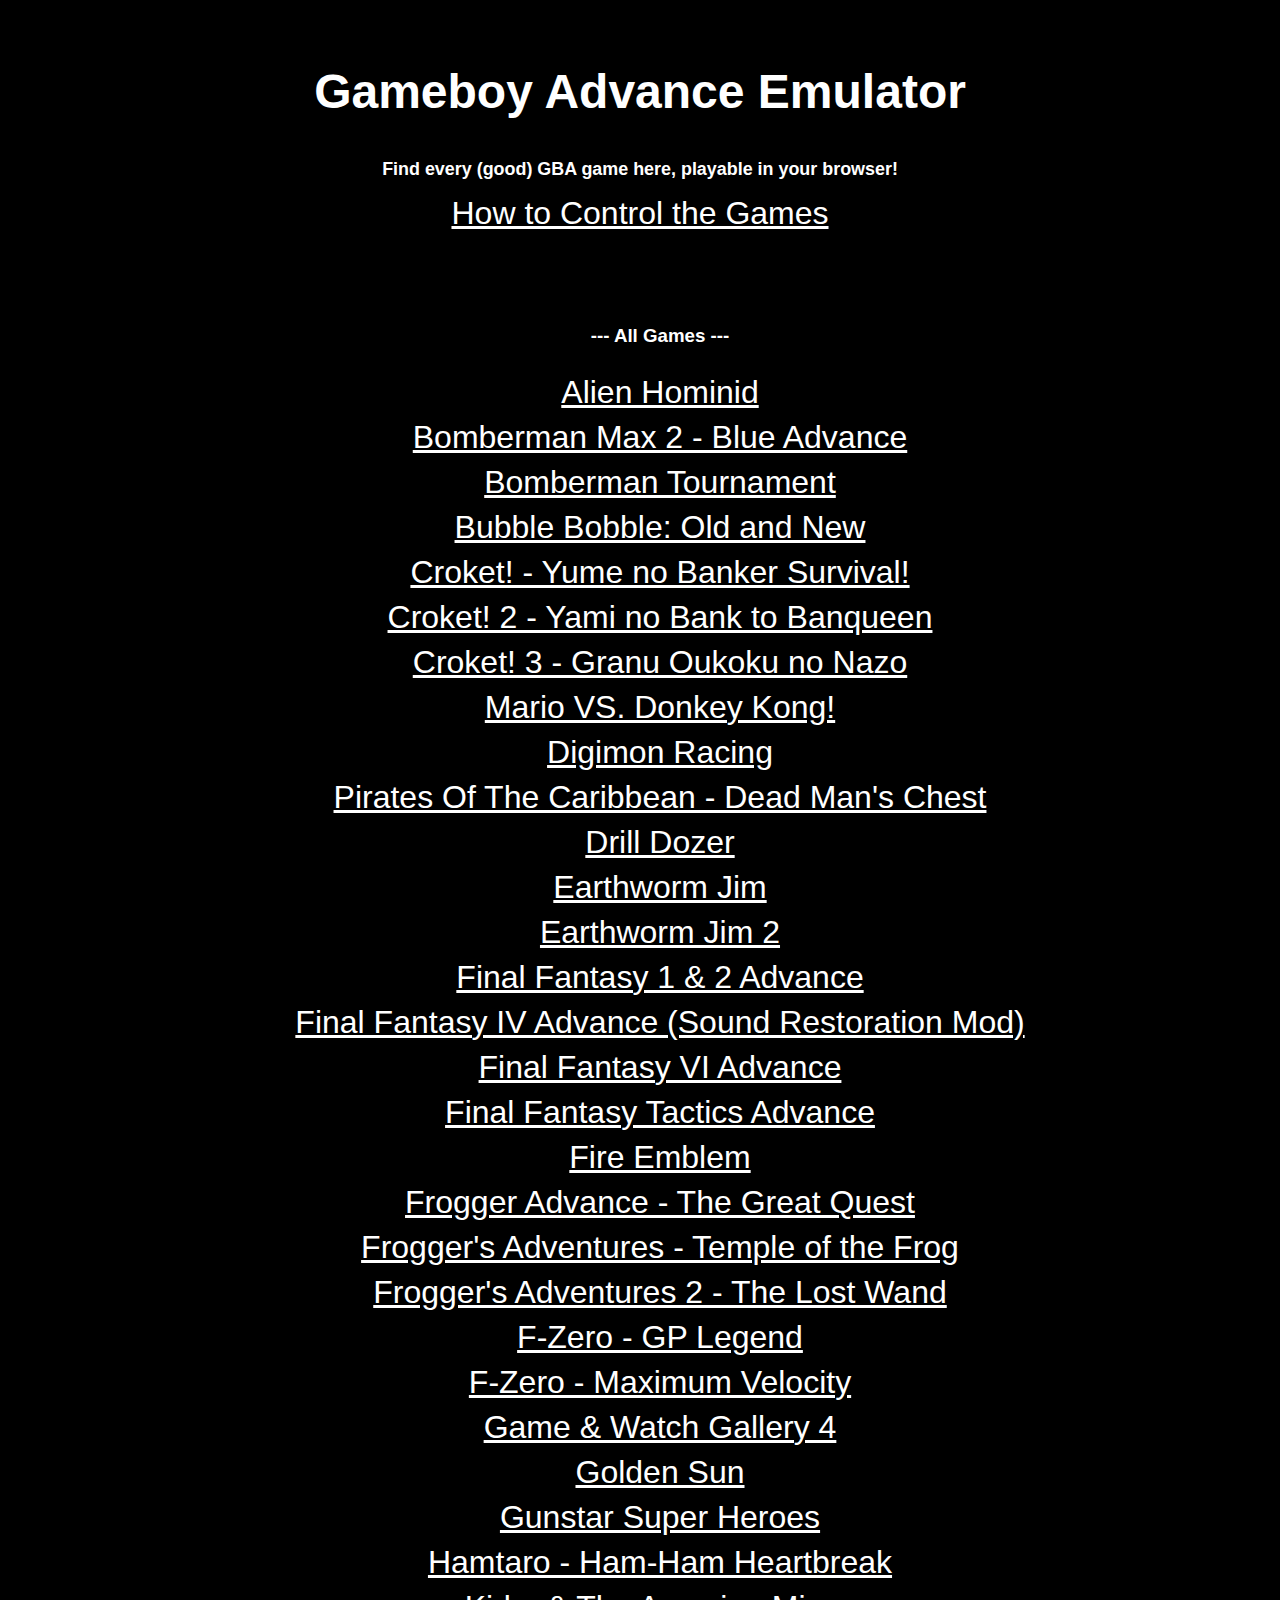
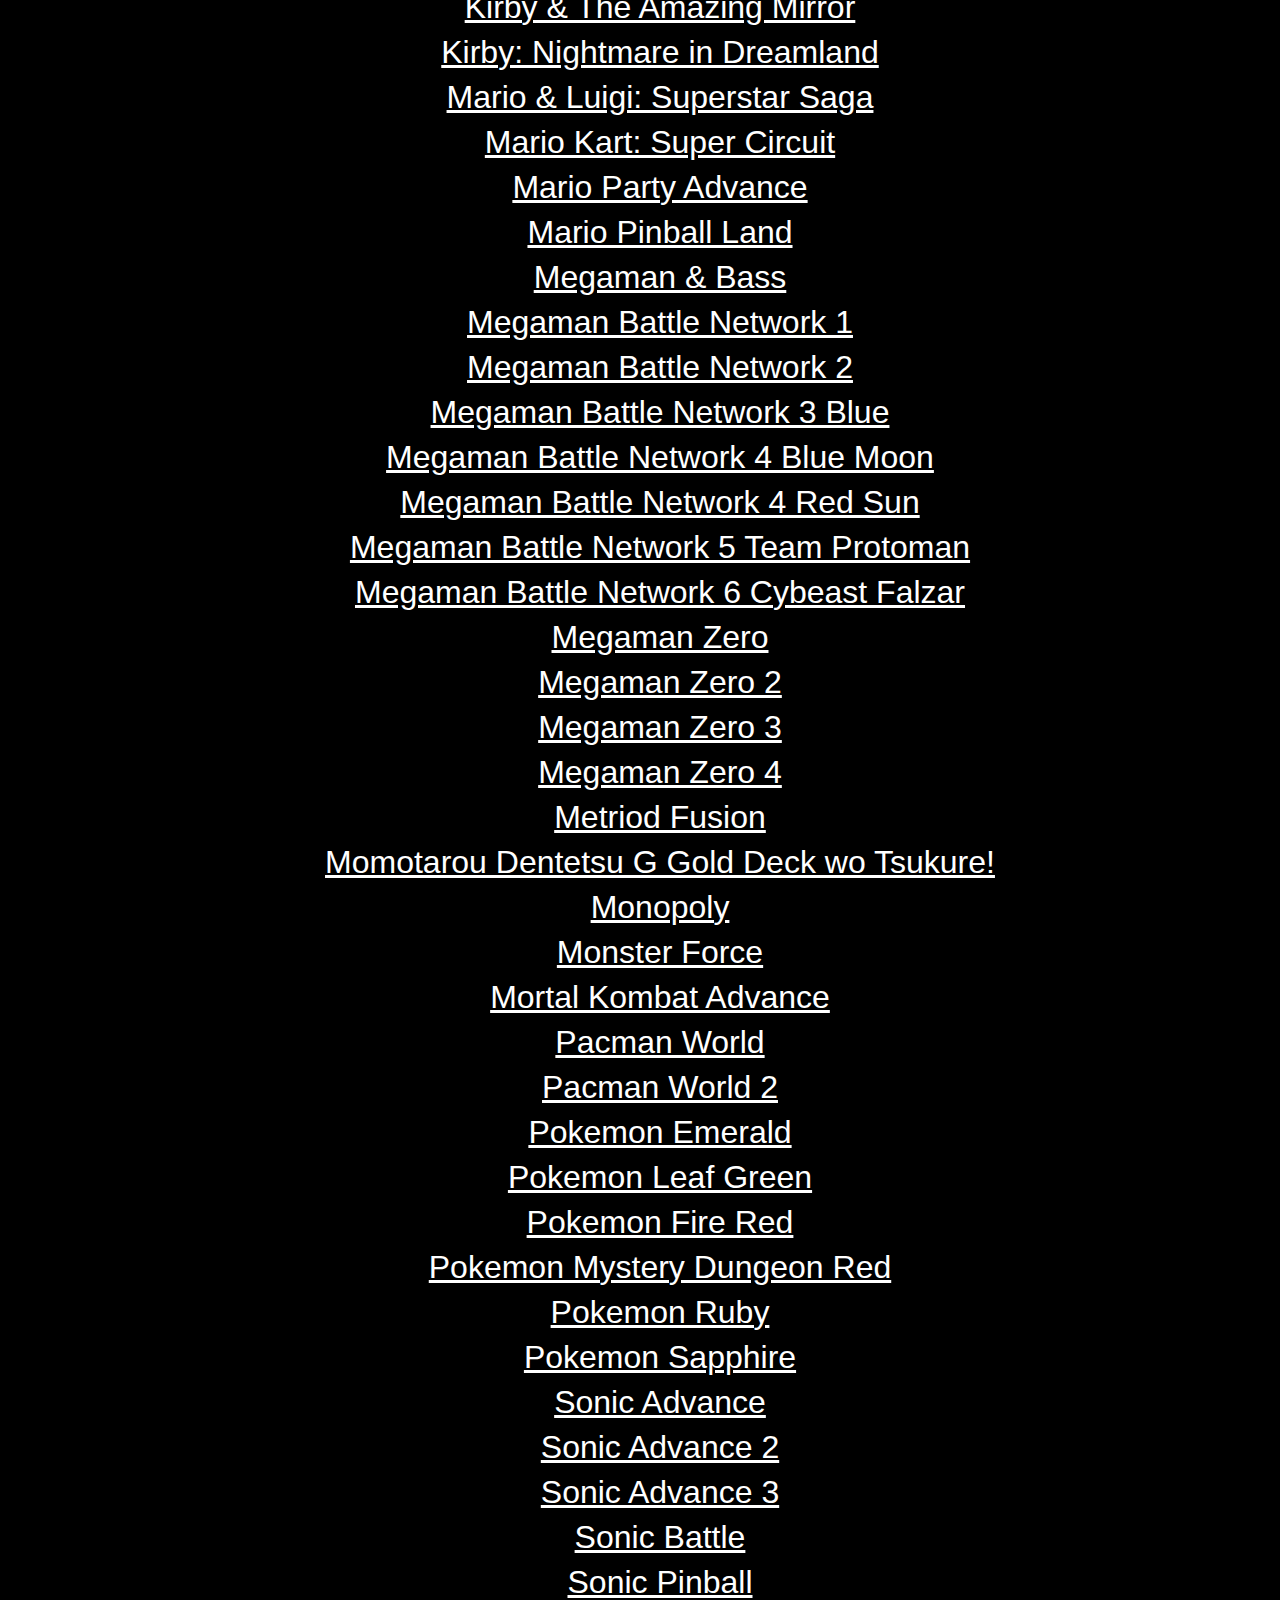
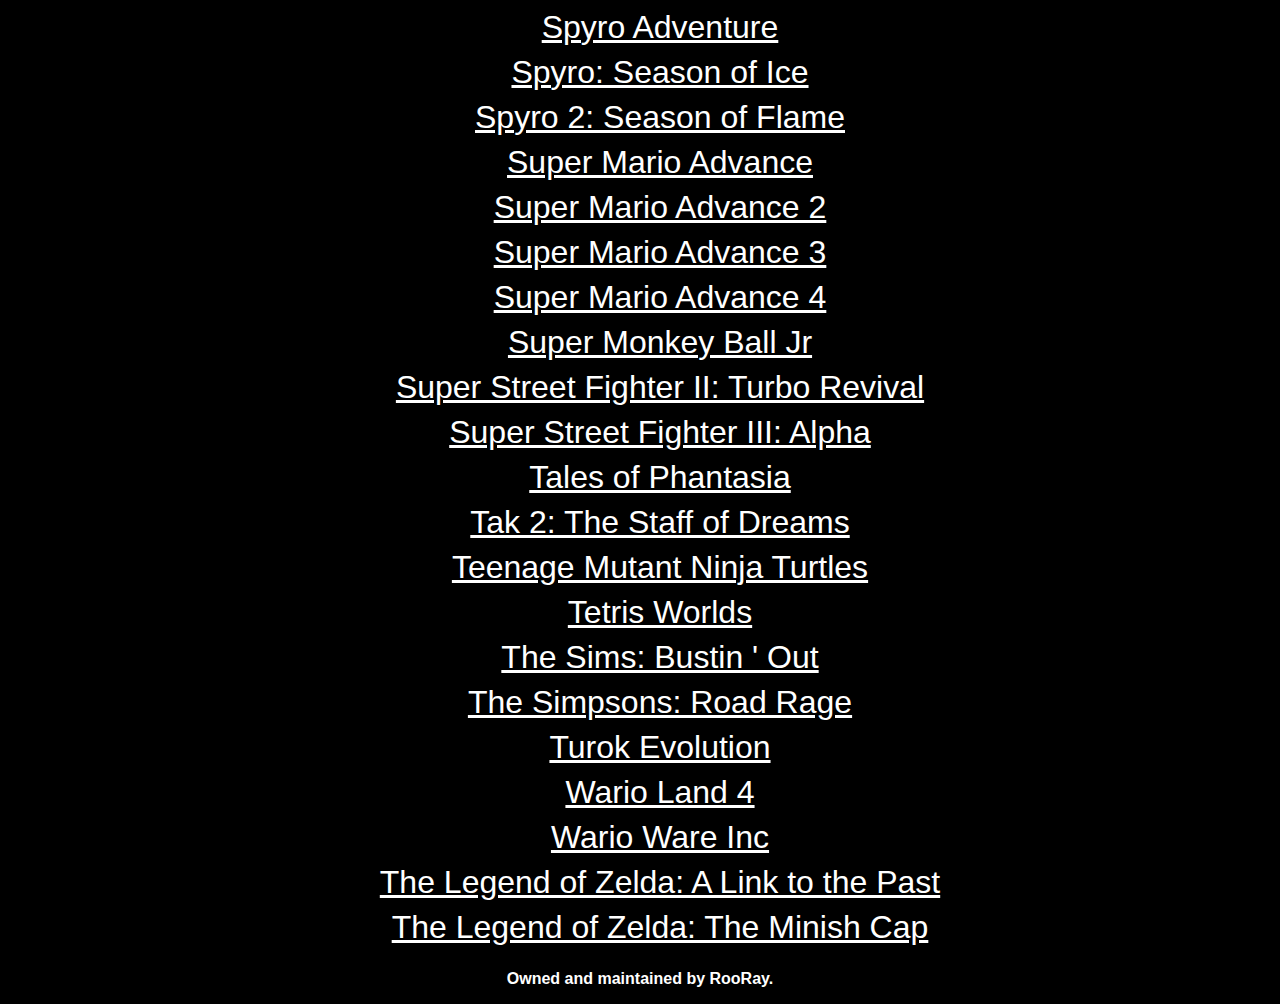
<file: index.html>
<!DOCTYPE html>
<html lang="en">
<head>
    <title>GBA Emulator</title>
    <link rel="stylesheet" href="user_css/extra.css">
</head>
<body>
    <h1>Gameboy Advance Emulator</h1>
    <h2>Find every (good) GBA game here, playable in your browser!</h2>
    <a href="controls.html" id="controls">How to Control the Games</a>
    <p>&nbsp;</p>
    
    <ul>
     <h3>--- All Games ---</h3>
     <li><a href="./launcher.html#alienhominid">Alien Hominid</a></li>
     <li><a href="./launcher.html#bomberman_max2blue">Bomberman Max 2 - Blue Advance</a></li>
     <li><a href="./launcher.html#bomberman_tournament">Bomberman Tournament</a></li>
     <li><a href="./launcher.html#bubblebobble">Bubble Bobble: Old and New</a></li>
     <li><a href="./launcher.html#croket1">Croket! - Yume no Banker Survival!</a></li>
     <li><a href="./launcher.html#croket2">Croket! 2 - Yami no Bank to Banqueen</a></li>
     <li><a href="./launcher.html#croket3">Croket! 3 - Granu Oukoku no Nazo</a></li>
     <li><a href="./launcher.html#croket4">Mario VS. Donkey Kong!</a></li>
     <li><a href="./launcher.html#digimon_racing">Digimon Racing</a></li>
     <li><a href="./launcher.html#dbz_supersonic">Pirates Of The Caribbean - Dead Man's Chest</a></li>
     <li><a href="./launcher.html#drilldozer">Drill Dozer</a></li>
     <li><a href="./launcher.html#earthwormjim">Earthworm Jim</a></li>
     <li><a href="./launcher.html#earthwormjim2">Earthworm Jim 2</a></li>
     <li><a href="./launcher.html#ff1and2">Final Fantasy 1 &amp; 2 Advance</a></li>
     <li><a href="./launcher.html#ff4S">Final Fantasy IV Advance (Sound Restoration Mod)</a></li>
     <li><a href="./launcher.html#ff6">Final Fantasy VI Advance</a></li>
     <li><a href="./launcher.html#final_fantasy_tactics">Final Fantasy Tactics Advance</a></li>
     <li><a href="./launcher.html#fire_emblem">Fire Emblem</a></li>
     <li><a href="./launcher.html#frogger1">Frogger Advance - The Great Quest</a></li>
     <li><a href="./launcher.html#frogger2">Frogger's Adventures - Temple of the Frog</a></li>
     <li><a href="./launcher.html#frogger3">Frogger's Adventures 2 - The Lost Wand</a></li>
     <li><a href="./launcher.html#fzero_gp">F-Zero - GP Legend</a></li>
     <li><a href="./launcher.html#fzero_max">F-Zero - Maximum Velocity</a></li>
     <li><a href="./launcher.html#gamewatch4">Game &amp; Watch Gallery 4</a></li>
     <li><a href="./launcher.html#goldensun">Golden Sun</a></li>
     <li><a href="./launcher.html#gunstar_super_heroes">Gunstar Super Heroes</a></li>
     <li><a href="./launcher.html#hamtaro_heartbreak">Hamtaro - Ham-Ham Heartbreak</a></li>
     <li><a href="./launcher.html#kirbymirror">Kirby &amp; The Amazing Mirror</a></li>
     <li><a href="./launcher.html#kirbynightmare">Kirby: Nightmare in Dreamland</a></li>
     <li><a href="./launcher.html#superstar">Mario &amp; Luigi: Superstar Saga</a></li>
     <li><a href="./launcher.html#mariokart">Mario Kart: Super Circuit</a></li>
     <li><a href="./launcher.html#marioparty">Mario Party Advance</a></li>
     <li><a href="./launcher.html#mariopinball">Mario Pinball Land</a></li>
     <li><a href="./launcher.html#megamanbass">Megaman &amp; Bass</a></li>
     <li><a href="./launcher.html#megaman_battle1">Megaman Battle Network 1</a></li>
     <li><a href="./launcher.html#megaman_battle2">Megaman Battle Network 2</a></li>
     <li><a href="./launcher.html#megaman_battle3_blue">Megaman Battle Network 3 Blue</a></li>
     <li><a href="./launcher.html#megaman_battle4_blue">Megaman Battle Network 4 Blue Moon</a></li>
     <li><a href="./launcher.html#megaman_battle4_red">Megaman Battle Network 4 Red Sun</a></li>
     <li><a href="./launcher.html#megaman_battle5">Megaman Battle Network 5 Team Protoman</a></li>
     <li><a href="./launcher.html#megaman_battle6">Megaman Battle Network 6 Cybeast Falzar</a></li>
     <li><a href="./launcher.html#megaman_zero1">Megaman Zero</a></li>
     <li><a href="./launcher.html#megaman_zero2">Megaman Zero 2</a></li>
     <li><a href="./launcher.html#megaman_zero3">Megaman Zero 3</a></li>
     <li><a href="./launcher.html#megaman_zero4">Megaman Zero 4</a></li>
     <li><a href="./launcher.html#metroid_fusion">Metriod Fusion</a></li>
     <li><a href="./launcher.html#momotarou_dentetsu">Momotarou Dentetsu G Gold Deck wo Tsukure!</a></li>
     <li><a href="./launcher.html#monopoly">Monopoly</a></li>
     <li><a href="./launcher.html#monster_force">Monster Force</a></li>
     <li><a href="./launcher.html#mortal_kombat">Mortal Kombat Advance</a></li>
     <li><a href="./launcher.html#pacman_world">Pacman World</a></li>
     <li><a href="./launcher.html#pacman_world2">Pacman World 2</a></li>
     <li><a href="./launcher.html#pokemonemerald">Pokemon Emerald</a></li>
     <li><a href="./launcher.html#pokemongreen">Pokemon Leaf Green</a></li>
     <li><a href="./launcher.html#pokemonred">Pokemon Fire Red</a></li>
     <li><a href="./launcher.html#mysteryred">Pokemon Mystery Dungeon Red</a></li>
     <li><a href="./launcher.html#pokemonruby">Pokemon Ruby</a></li>
     <li><a href="./launcher.html#pokemonsapphire">Pokemon Sapphire</a></li>
     <li><a href="./launcher.html#sonic_advance">Sonic Advance</a></li>
     <li><a href="./launcher.html#sonic_advance2">Sonic Advance 2</a></li>
     <li><a href="./launcher.html#sonic_advance3">Sonic Advance 3</a></li>
     <li><a href="./launcher.html#sonicbattle">Sonic Battle</a></li>
     <li><a href="./launcher.html#sonicpinball">Sonic Pinball</a></li>
     <li><a href="./launcher.html#spyro_adventure">Spyro Adventure</a></li>
     <li><a href="./launcher.html#spyro_ice">Spyro: Season of Ice</a></li>
     <li><a href="./launcher.html#spyro_flame">Spyro 2: Season of Flame</a></li>
     <li><a href="./launcher.html#supermarioadvance">Super Mario Advance</a></li>
     <li><a href="./launcher.html#supermarioadvance2">Super Mario Advance 2</a></li>
     <li><a href="./launcher.html#supermarioadvance3">Super Mario Advance 3</a></li>
     <li><a href="./launcher.html#supermarioadvance4">Super Mario Advance 4</a></li>
     <li><a href="./launcher.html#supermonkeyballjr">Super Monkey Ball Jr</a></li>
     <li><a href="./launcher.html#super_street_fighter_2_turbo_revival">Super Street Fighter II: Turbo Revival</a></li>
     <li><a href="./launcher.html#super_street_fighter_3_alpha">Super Street Fighter III: Alpha</a></li>
     <li><a href="./launcher.html#tales_of_phantasia">Tales of Phantasia</a></li>
     <li><a href="./launcher.html#tak2_staff_of_dreams">Tak 2: The Staff of Dreams</a></li>
     <li><a href="./launcher.html#tmnt">Teenage Mutant Ninja Turtles</a></li>
     <li><a href="./launcher.html#tetris_worlds">Tetris Worlds</a></li>
     <li><a href="./launcher.html#sims_bustin_out">The Sims: Bustin ' Out</a></li>
     <li><a href="./launcher.html#simpsons">The Simpsons: Road Rage</a></li>
     <li><a href="./launcher.html#turok_evolution">Turok Evolution</a></li>
     <li><a href="./launcher.html#warioland4">Wario Land 4</a></li>
     <li><a href="./launcher.html#wario_ware">Wario Ware Inc</a></li>
     <li><a href="./launcher.html#zelda_past">The Legend of Zelda: A Link to the Past</a></li>
     <li><a href="./launcher.html#zelda_minish">The Legend of Zelda: The Minish Cap</a></li>
    </ul>
  <p>Owned and maintained by RooRay.</p>
</body>
</html>
</file>
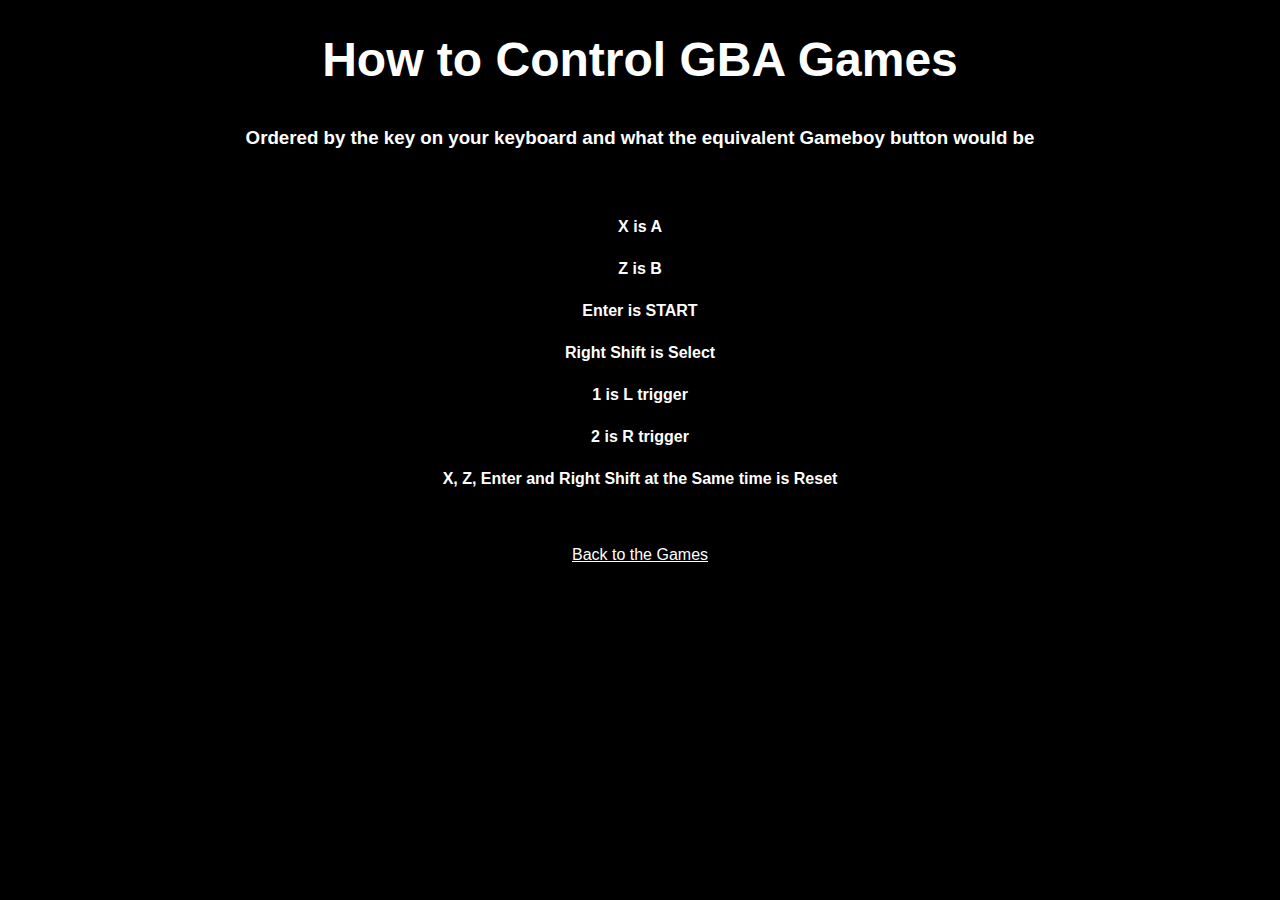
<file: controls.html>
<html>
<head>
    <link rel="stylesheet" href="user_css/extra.css">
</head>
  <body>
    <h1>How to Control GBA Games</h1>
    <h3>Ordered by the key on your keyboard and what the equivalent Gameboy button would be</h3>
    <p>&nbsp;</p>
    <p>X is A </p>
    <p>Z is  B</p>
    <p>Enter is START</p>
    <p>Right Shift is Select</p>
    <p>1 is L trigger</p>
    <p>2 is R trigger</p>
    <p>X, Z, Enter and Right Shift at the Same time is Reset</p>
    <p>&nbsp;</p>
    <a href="index.html">Back to the Games</a>
  </body>
</html>
</file>
<file: user_css/extra.css>
* {
    font-family:Arial;
    color:white;
    background-color:black;
    text-align: center;
    padding-top: 0.5rem;
}
li {
    list-style: none;
    font-size: 2rem;   
}
p {
    font-weight: bold;
}
h2 {
    font-size: 1.12rem;
}
h1 {
    font-size: 3rem;
}
#controls {
    font-size: 2rem;
}
</file>
